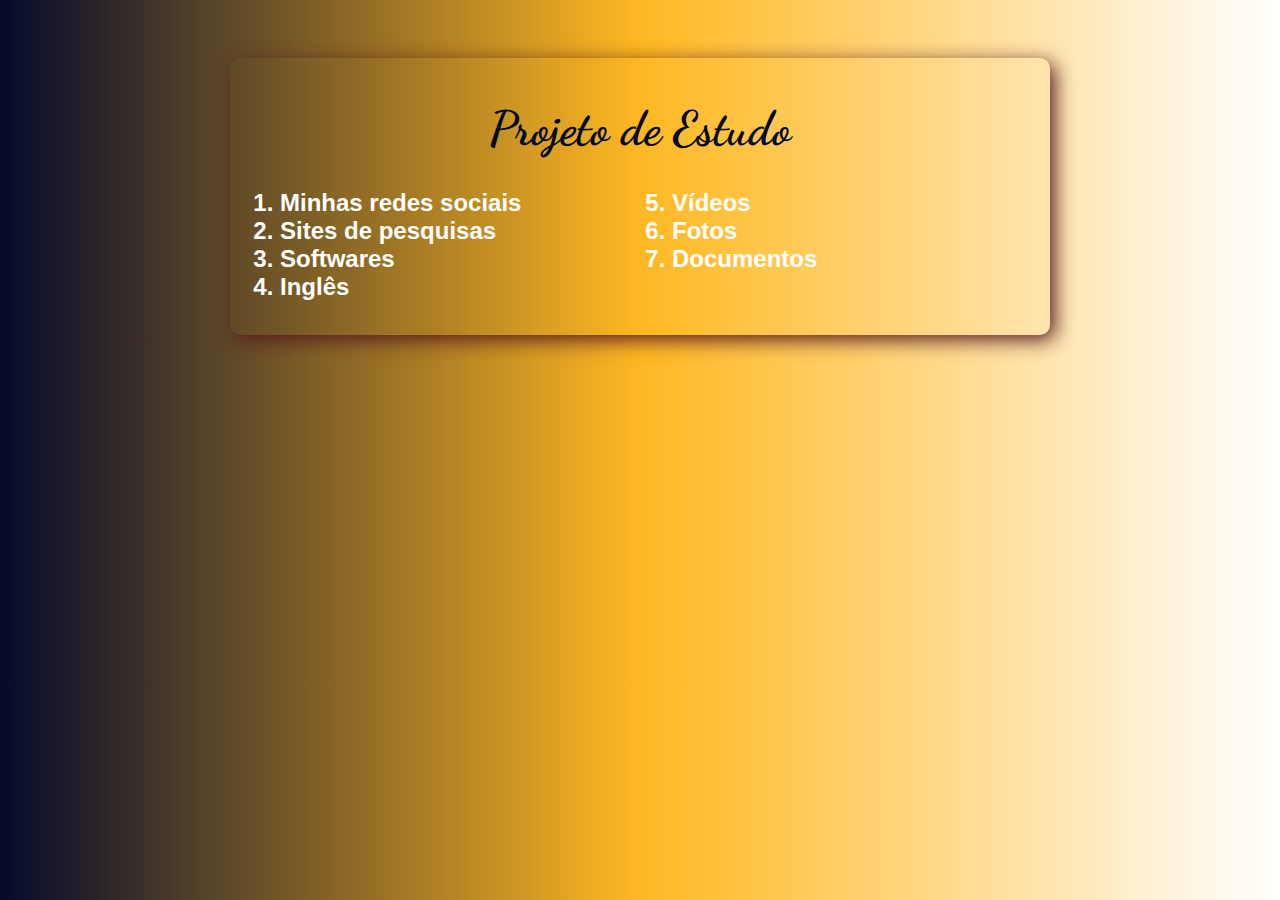
<file: index.html>
<!DOCTYPE html>
<html lang="pt-br">
<head>
    <meta charset="UTF-8">
    <meta http-equiv="X-UA-Compatible" content="IE=edge">
    <meta name="viewport" content="width=device-width, initial-scale=1.0">
    <title>Projeto de Nanci</title>
    <link rel="stylesheet" href="style.css">

    <style>
        h2 > ol {
            columns: 2 ;
        }
    </style>
</head>
<body>
    <main>
        <h1>Projeto de Estudo</h1> 
        <h2>
            <ol type="1">
                <li><a href="redes-sociais.html" target="_self">Minhas redes sociais</a></li> 

                <li><a href="sites-pesquisas.html" target="_self">Sites de pesquisas</a></li> 

                <li> <a href="softwares.html" target="_self">Softwares</a></li> 

                <li><a href="english.html" target="_self">Inglês</a></li> 

                <li><a href="videos.html" target="_self">Vídeos</a> </li> 

                <li><a href="fotos.html" target="_self">Fotos</a> </li> 

                <li> <a href="documentos.html" target="_self">Documentos</a></li> 
            </ol>
            
        </h2>
    </main>
</body>
</html>
</file>
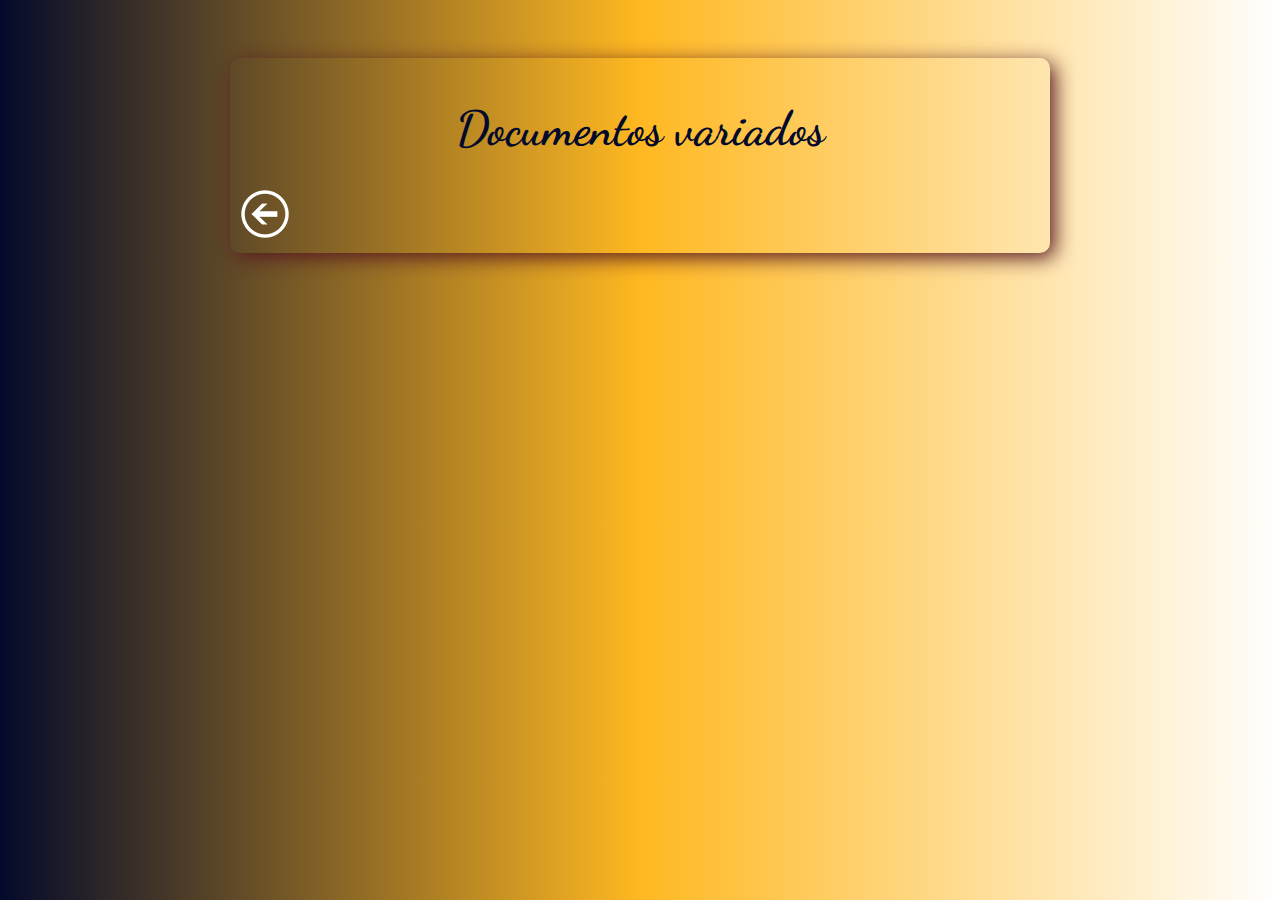
<file: documentos.html>
<!DOCTYPE html>
<html lang="pt-br">
<head>
    <meta charset="UTF-8">
    <meta http-equiv="X-UA-Compatible" content="IE=edge">
    <meta name="viewport" content="width=device-width, initial-scale=1.0">
    <title>Documentos</title>
    <link rel="stylesheet" href="style.css">
</head>
<body>
    <main>
        <h1>Documentos variados</h1>
        <a href="index.html"><img src="imagens/voltar.png" alt=""></a>
    </main>
</body>
</html>
</file>
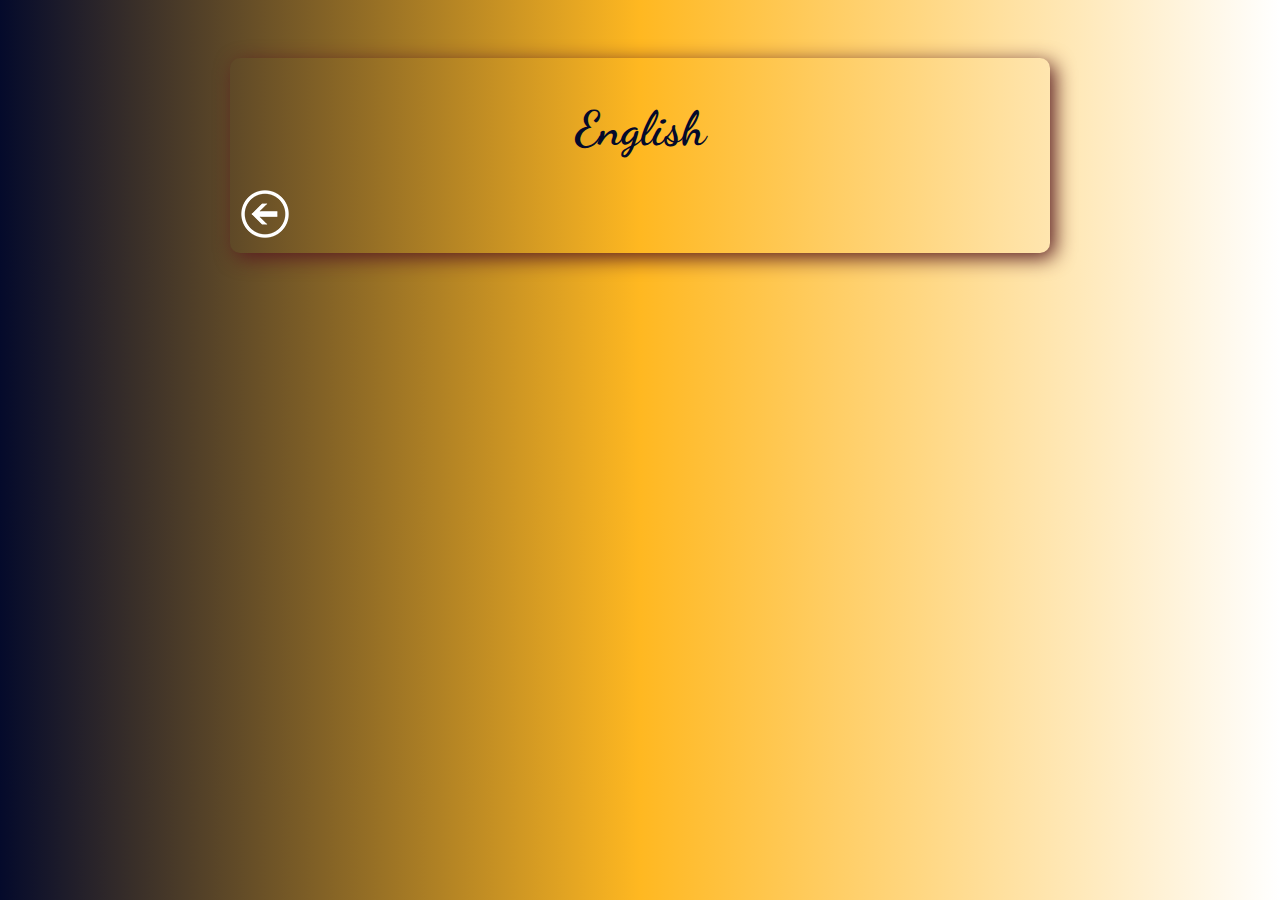
<file: english.html>
<!DOCTYPE html>
<html lang="pt-br">
<head>
    <meta charset="UTF-8">
    <meta http-equiv="X-UA-Compatible" content="IE=edge">
    <meta name="viewport" content="width=device-width, initial-scale=1.0">
    <title>English</title>
    <link rel="stylesheet" href="style.css">
</head>
<body>
    <main>
        <h1>English</h1>
        <a href="index.html"><img src="imagens/voltar.png" alt=""></a>
    </main>
</body>
</html>
</file>
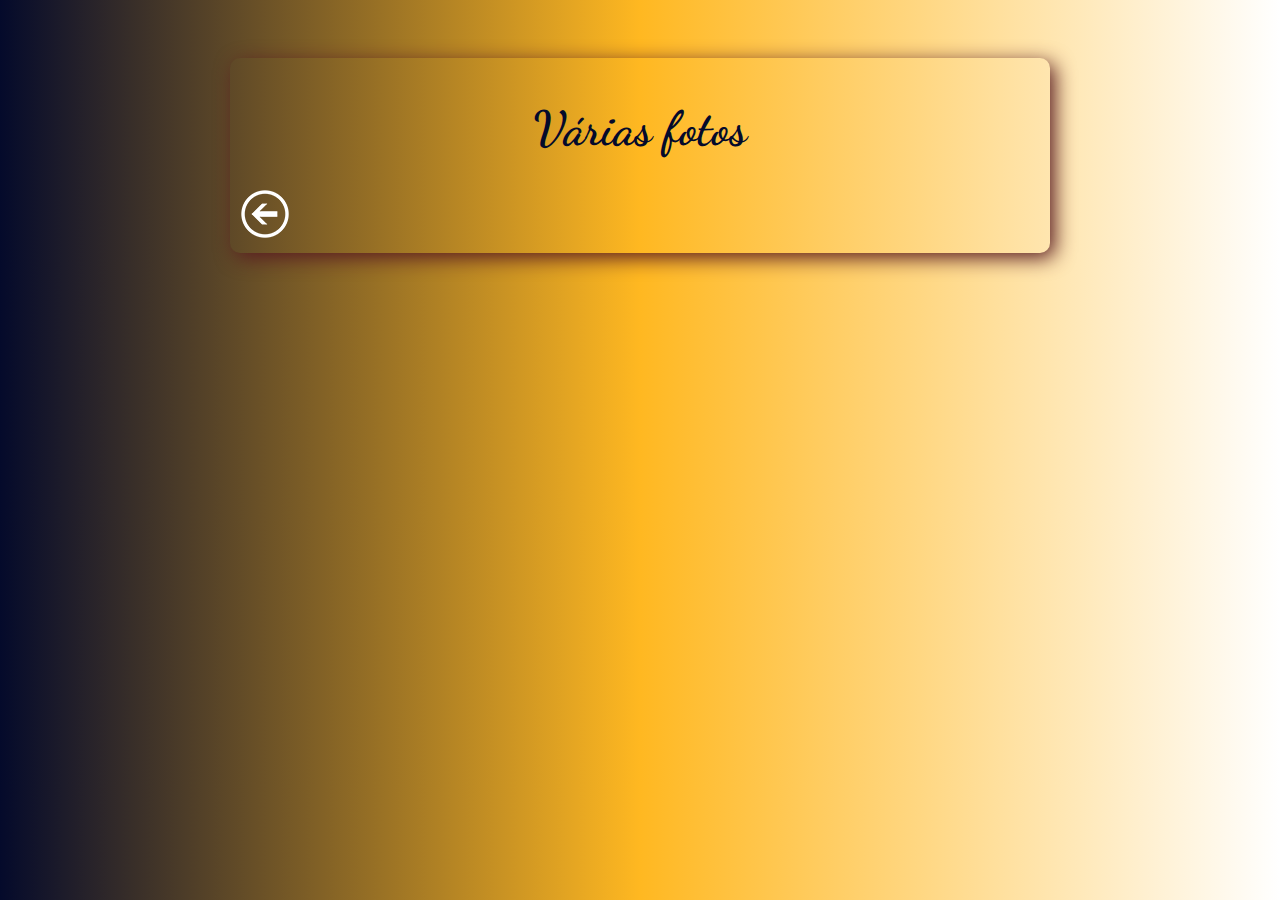
<file: fotos.html>
<!DOCTYPE html>
<html lang="pt-br">
<head>
    <meta charset="UTF-8">
    <meta http-equiv="X-UA-Compatible" content="IE=edge">
    <meta name="viewport" content="width=device-width, initial-scale=1.0">
    <title>Fotos</title>
    <link rel="stylesheet" href="style.css">
</head>
<body>
    <main>
        <h1>Várias fotos</h1>
        <a href="index.html"><img src="imagens/voltar.png" alt=""></a>
    </main>
    
</body>
</html>
</file>
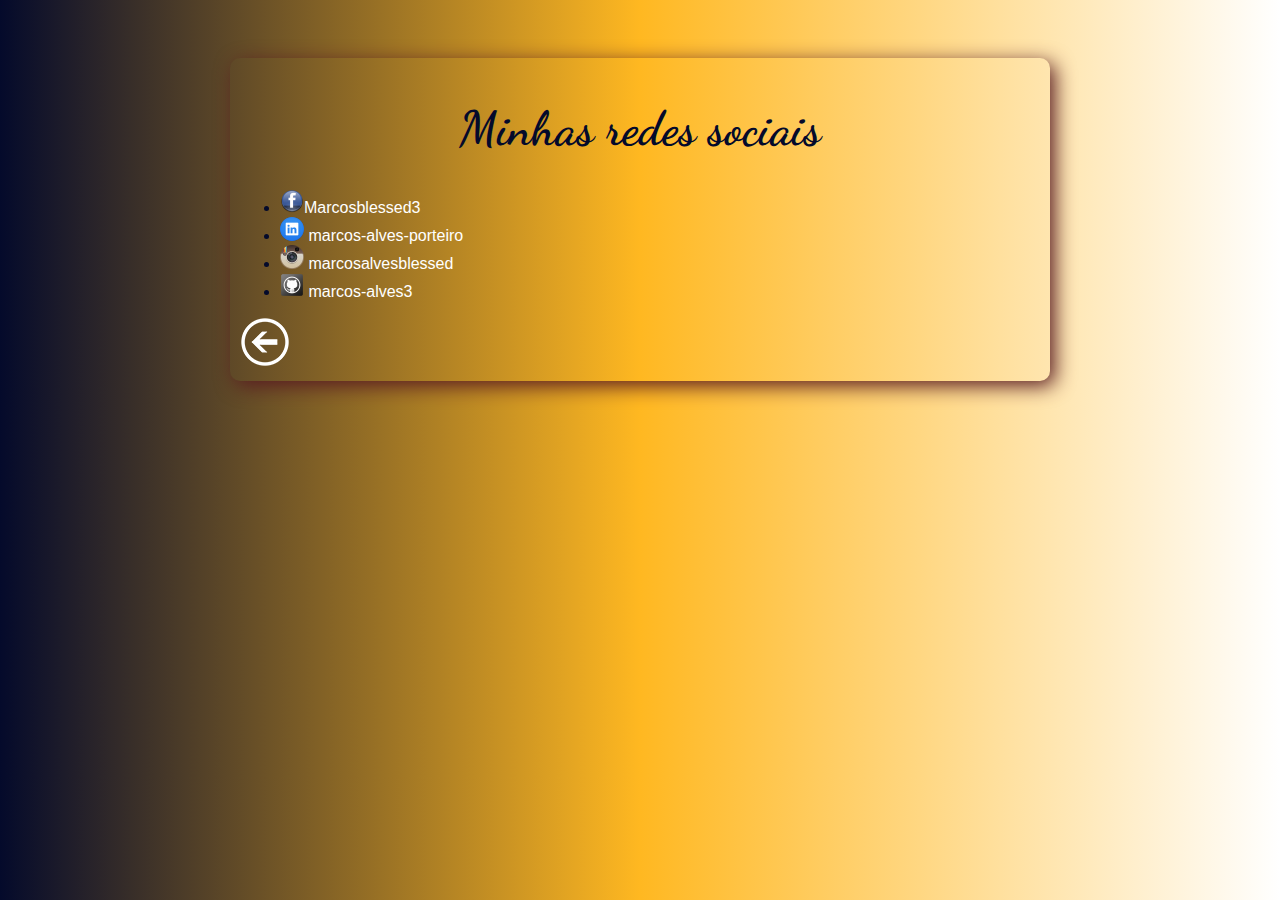
<file: redes-sociais.html>
<!DOCTYPE html>
<html lang="pt-br">
<head>
    <meta charset="UTF-8">
    <meta http-equiv="X-UA-Compatible" content="IE=edge">
    <meta name="viewport" content="width=device-width, initial-scale=1.0">
    <title>Redes Sociais</title>
    <link rel="stylesheet" href="style.css">
</head>
<body>
    <main>
        <h1>Minhas redes sociais</h1>
        <ul>
            <li><img src="imagens/facebook-icon.png" alt=""><a href="#">Marcosblessed3</a></li>

            <li><img src="imagens/linkedin-icon.png" alt=""> <a href="#">marcos-alves-porteiro</a></li>

            <li><img src="imagens/nstagram.png" alt=""> <a href="#">marcosalvesblessed</a></li>

            <li><img src="imagens/Github-icon.png" alt=""> <a href="#">marcos-alves3</a></li>
        </ul>
        
        <a href="index.html"><img src="imagens/voltar.png" alt=""></a>
    </main>
</body>
</html>
</file>
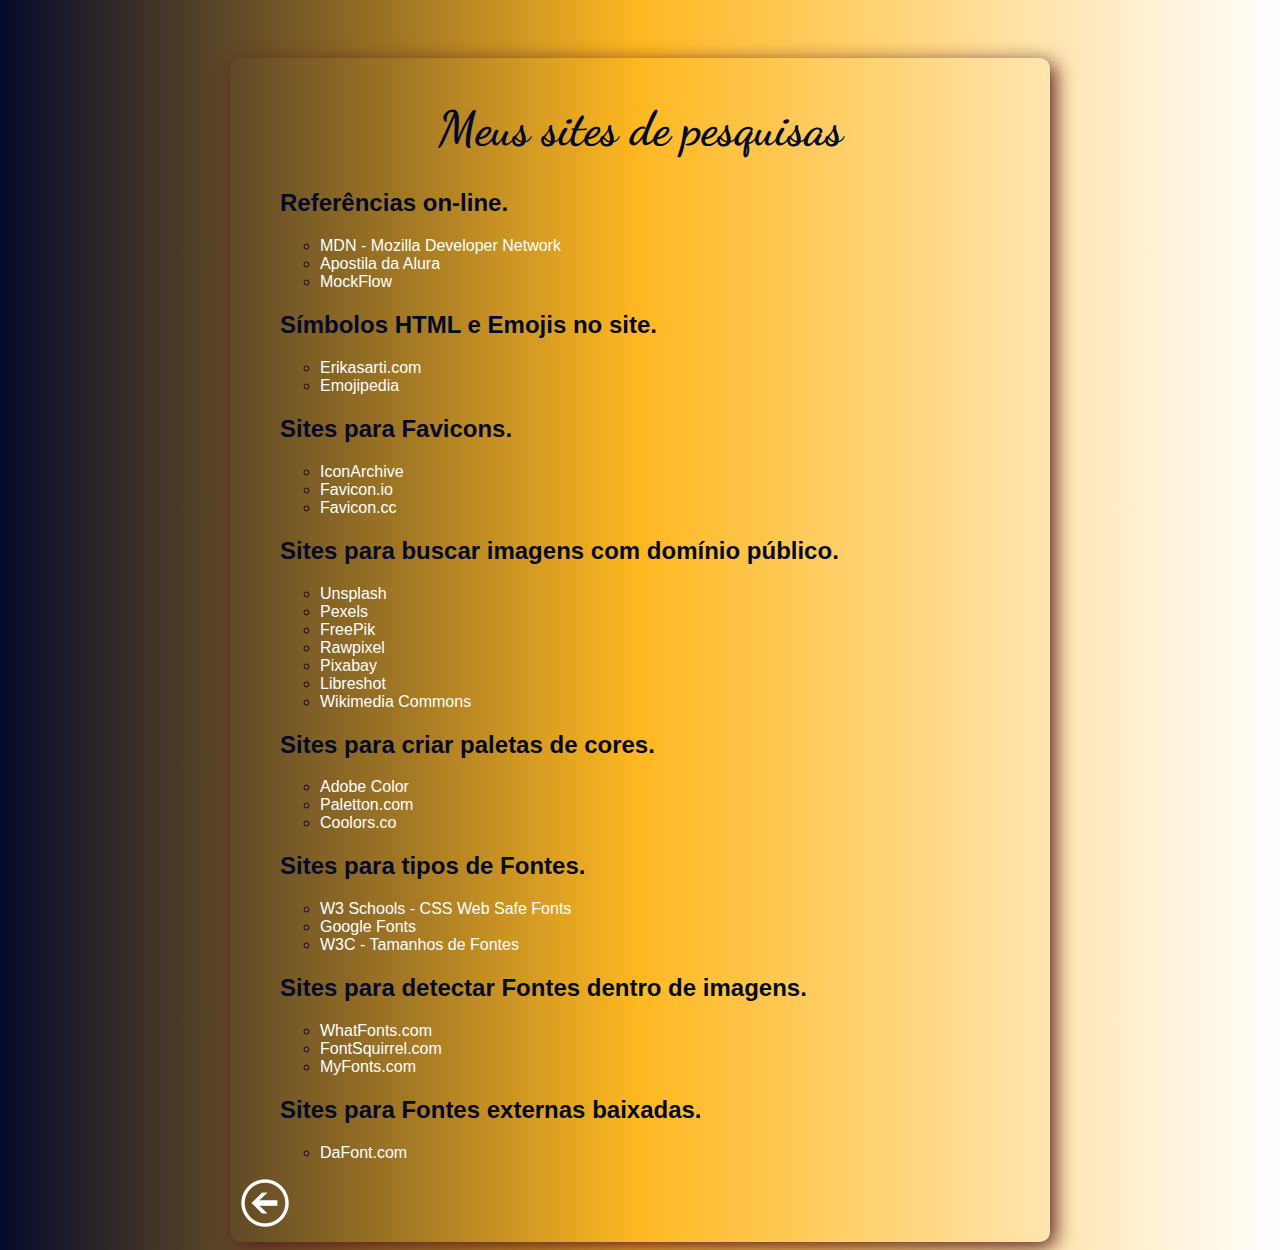
<file: sites-pesquisas.html>
<!DOCTYPE html>
<html lang="pt-br">
<head>
    <meta charset="UTF-8">
    <meta http-equiv="X-UA-Compatible" content="IE=edge">
    <meta name="viewport" content="width=device-width, initial-scale=1.0">
    <title>Sites de pesquisas</title>
    <link rel="stylesheet" href="style.css">
    
</head>
<body>
    <main>
        <h1>Meus sites de pesquisas</h1>
<ul id="listas">
    
            <h2>Referências on-line.</h2>
            <ul>
                <li><a href="https://developer.mozilla.org/pt-BR/">MDN - Mozilla Developer Network</a></li>
    
                <li><a href="https://www.alura.com.br/apostila-html-css-javascript/" target="_blank" rel="external">Apostila da Alura</a></li>
                <li><a href="https://www.mockflow.com/" target="_blank" rel="external">MockFlow</a></li>
            </ul>
    
            <h2>Símbolos HTML e Emojis no site.</h2>
            <ul>
                <li><a href="https://erikasarti.com/html/dingbats-simbolos-desenhos/" target="_blank" rel="external">Erikasarti.com</a></li>
    
                <li><a href="https://emojipedia.org/" target="_blank" rel="external">Emojipedia</a></li>
            </ul>
    
            <h2>Sites para Favicons.</h2>
            <ul>
                <li><a href="https://iconarchive.com/" target="_blank" rel="external">IconArchive</a></li>
                <li><a href="https://favicon.io/" target="_blank" rel="external">Favicon.io</a></li>
                <li><a href="https://www.favicon.cc/" target="_blank" rel="external">Favicon.cc</a></li>
            </ul>
    
            <h2> Sites para buscar imagens com domínio público. </h2>
            <ul>
                <li><a href="https://unsplash.com/" target="_blank" rel="external">Unsplash</a></li>
                <li><a href="https://www.pexels.com/pt-br/" target="_blank" rel="external">Pexels</a></li>
                <li><a href="https://br.freepik.com/" target="_blank" rel="external">FreePik</a></li>
                <li><a href="https://www.rawpixel.com/" target="_blank" rel="external">Rawpixel</a></li>
                <li><a href="https://pixabay.com/pt/" target="_blank" rel="external">Pixabay</a></li>
                <li><a href="https://libreshot.com/" target="_blank" rel="external">Libreshot</a></li>
                <li><a href="https://commons.wikimedia.org/wiki/Main_Page" target="_blank" rel="external">Wikimedia Commons</a></li>
            </ul>
    
            <h2>Sites para criar paletas de cores.</h2>
            <ul>
                <li><a href="https://color.adobe.com/pt/create/color-wheel" target="_blank" rel="external">Adobe Color</a></li>
                <li><a href="https://paletton.com/#uid=1000u0krrvxh5GBmgzzvkqHySl1" target="_blank" rel="external">Paletton.com</a></li>
                <li><a href="https://coolors.co/" target="_blank" rel="external"> Coolors.co</a></li>
            </ul>
    
            <h2>Sites para tipos de Fontes.</h2>
             <ul>
                <li><a href="https://www.w3schools.com/cssref/css_websafe_fonts.asp" target="_blank" rel="external"> W3 Schools - CSS Web Safe Fonts</a></li>
                <li><a href="https://fonts.google.com/" target="_blank" rel="external"> Google Fonts</a></li>
                <li><a href="https://www.w3.org/Style/Examples/007/units.pt_BR.html" target="_blank" rel="external">W3C - Tamanhos de Fontes</a></li>
             </ul>
    
    
    
                <h2>Sites para detectar Fontes dentro de imagens.</h2>
                <ul>
                    <li><a href="https://www.whatfontis.com/?s2c" target="_blank" rel="external">WhatFonts.com</a></li>
    
                    <li><a href="https://www.fontsquirrel.com/matcherator?token=4iabdqe4lsww071j" target="_blank" rel="external">FontSquirrel.com</a></li>
    
                    <li><a href="https://www.myfonts.com/" target="_blank" rel="external">MyFonts.com</a></li>
                </ul>
    
                <h2>Sites para Fontes externas baixadas.</h2>
                <ul>
                    <li><a href="https://www.dafont.com/pt/" target="_blank" rel="external">DaFont.com</a></li>
                </ul>
    
</ul>
                <a href="index.html"><img src="imagens/voltar.png" alt=""></a>
    </main>
</body>
</html>
</file>
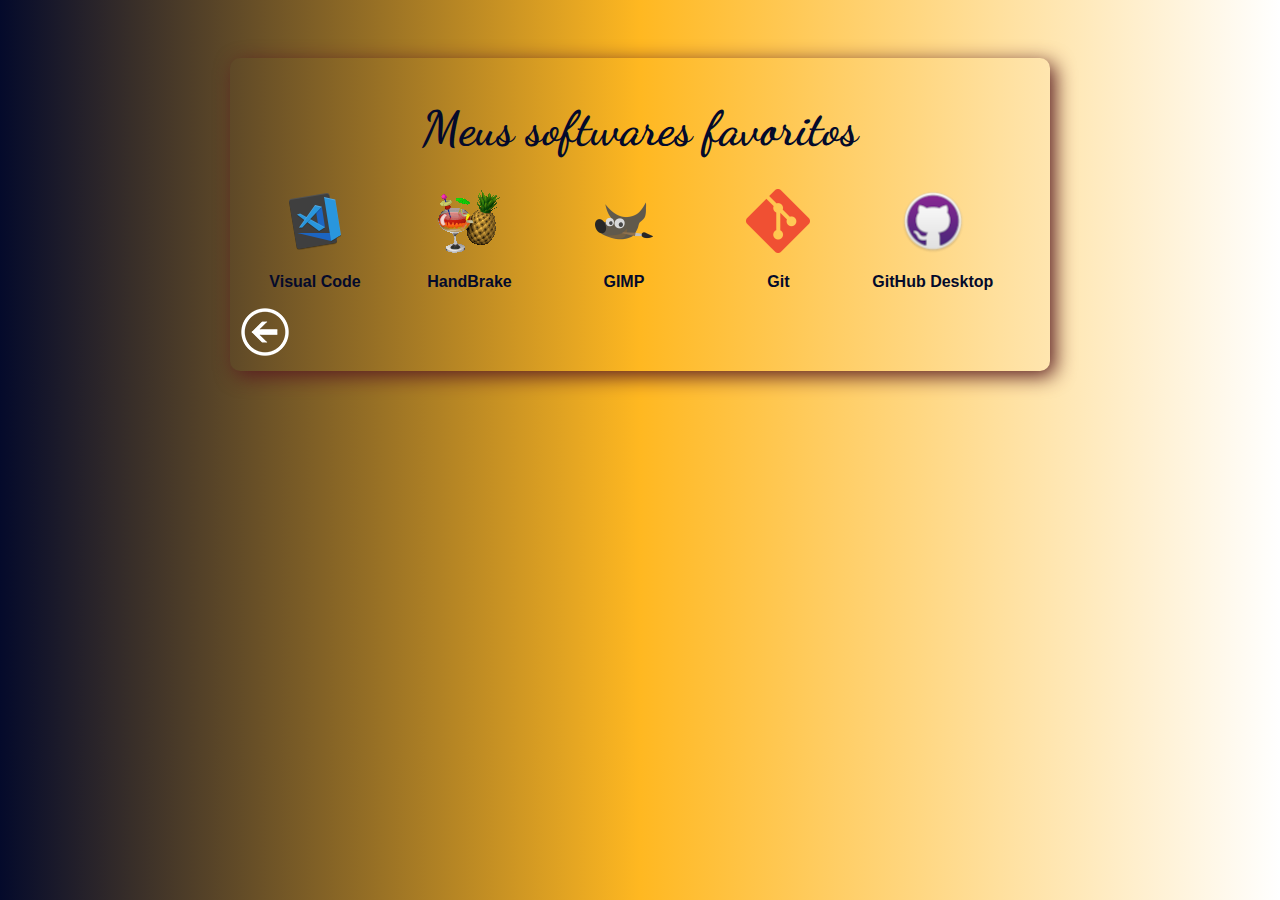
<file: softwares.html>
<!DOCTYPE html>
<html lang="pt-br">
<head>
    <meta charset="UTF-8">
    <meta http-equiv="X-UA-Compatible" content="IE=edge">
    <meta name="viewport" content="width=device-width, initial-scale=1.0">
    <title>Softwares</title>
    <link rel="stylesheet" href="style.css">
    <style>

        div {
            
            backdrop-filter: unset;
            width:150px;
            display: inline-block;
            color:#040a2b ;
            font-weight: bold;
            text-align: center;
        }
        
        div:hover {
          background-color: white;
          cursor: pointer;
          border-radius: 5px;
          box-shadow: 3px 3px 15px #FFB821;
           }

        a {
            color: #040a2b;
        }   
        
        a:hover {
            color: blue;
        }

    </style>
   
</head>
<body>
    <main>
        <h1>Meus softwares favoritos</h1>
    
            <div>  
                <img src="imagens/visual-studio-code-icon.png" alt="">
                <p><a href="https://code.visualstudio.com/">Visual Code</a></p>
            </div>

            <div>
               <img src="imagens/handbrake.png" alt="">
               <p><a href="https://handbrake.fr/">HandBrake</a></p>
            </div>

            <div>
               <img src="imagens/GIMP-icon.png" alt="">
               <p><a href="https://www.gimp.org/">GIMP</a></p>
            </div>


            <div>
                <img src="imagens/Git.png" alt="">
                <p><a href="https://git-scm.com/">Git</a></p>
            </div>


            <div>
                <img src="imagens/Github-Desktop.png" alt="">
                <p><a href="https://desktop.github.com/">GitHub Desktop</a></p>
            </div>
          <br>
        <a href="index.html"><img src="imagens/voltar.png" alt=""></a> 

       

        
    </main>
</body>
</html>
</file>
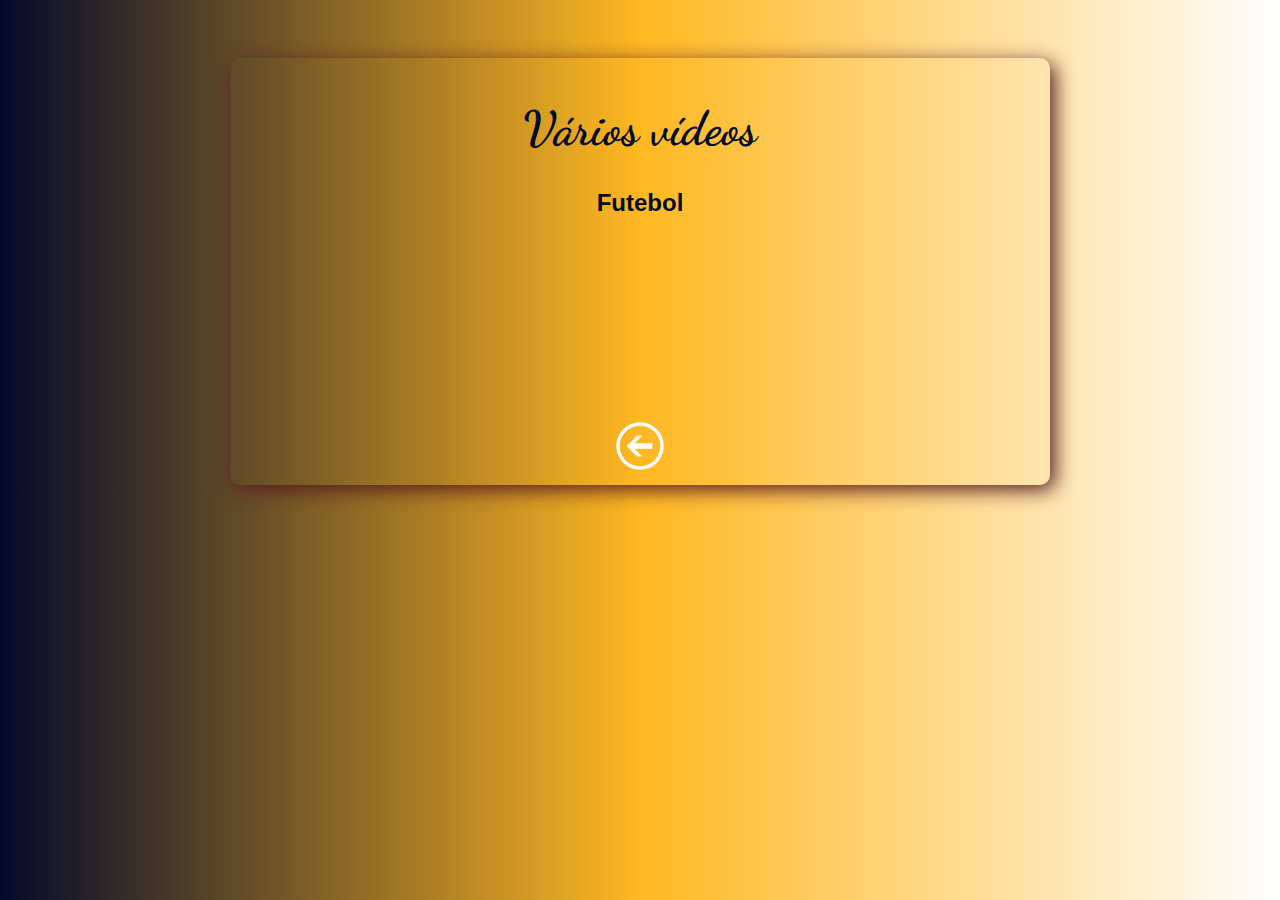
<file: videos.html>
<!DOCTYPE html>
<html lang="pt-br">
<head>
    <meta charset="UTF-8">
    <meta http-equiv="X-UA-Compatible" content="IE=edge">
    <meta name="viewport" content="width=device-width, initial-scale=1.0">
    <title>Vídeos</title>
    <link rel="stylesheet" href="style.css">
    <style>
        main {
            text-align: center;
        }
    </style>
</head>
<body>
    <main>
        <h1>Vários vídeos</h1>
        <h2>Futebol</h2>
        <iframe width="300" height="180" src="https://www.youtube.com/embed/e5lxSW4dMMQ" title="YouTube video player" frameborder="0" allow="accelerometer; autoplay; clipboard-write; encrypted-media; gyroscope; picture-in-picture" allowfullscreen></iframe> 

        <iframe width="300" height="180" src="https://www.youtube.com/embed/vC9Kz0XpNZI" title="YouTube video player" frameborder="0" allow="accelerometer; autoplay; clipboard-write; encrypted-media; gyroscope; picture-in-picture" allowfullscreen></iframe>
        <br>
        <a href="index.html"><img src="imagens/voltar.png" alt=""></a>
    </main>
</body>
</html>
</file>
<file: style.css>
@charset "UTF-8";

@import url('https://fonts.googleapis.com/css2?family=Dancing+Script:wght@400;500;600&family=Work+Sans:ital,wght@0,200;0,300;0,400;0,500;0,600;0,700;0,800;0,900;1,100;1,200;1,300;1,400;1,500;1,600;1,700;1,800;1,900&display=swap');
 
body {

   background-image: linear-gradient( to left, white , #FFB821 50%, #040a2b );
    font-family: Arial, Helvetica, sans-serif;
    padding-top: 50px;
}

main {
    margin: auto;
    min-width: 300px;
    max-width: 800px;
    border-radius: 10px;
    padding: 10px;
    box-shadow: 5px 5px 20px #591C21 ;
}

h1 {
    color: #040a2b;
    text-align: center;
    font-family: 'Dancing Script', cursive;
    font-size: 3em;
}

h2 {
    color: #040a2b;
}

a {
    color: white;
    text-decoration: none;
}

a:hover {
    color: #040a2b;
}

ol {
    color: white;
}

ul {
    color: #040a2b;
}
</file>
